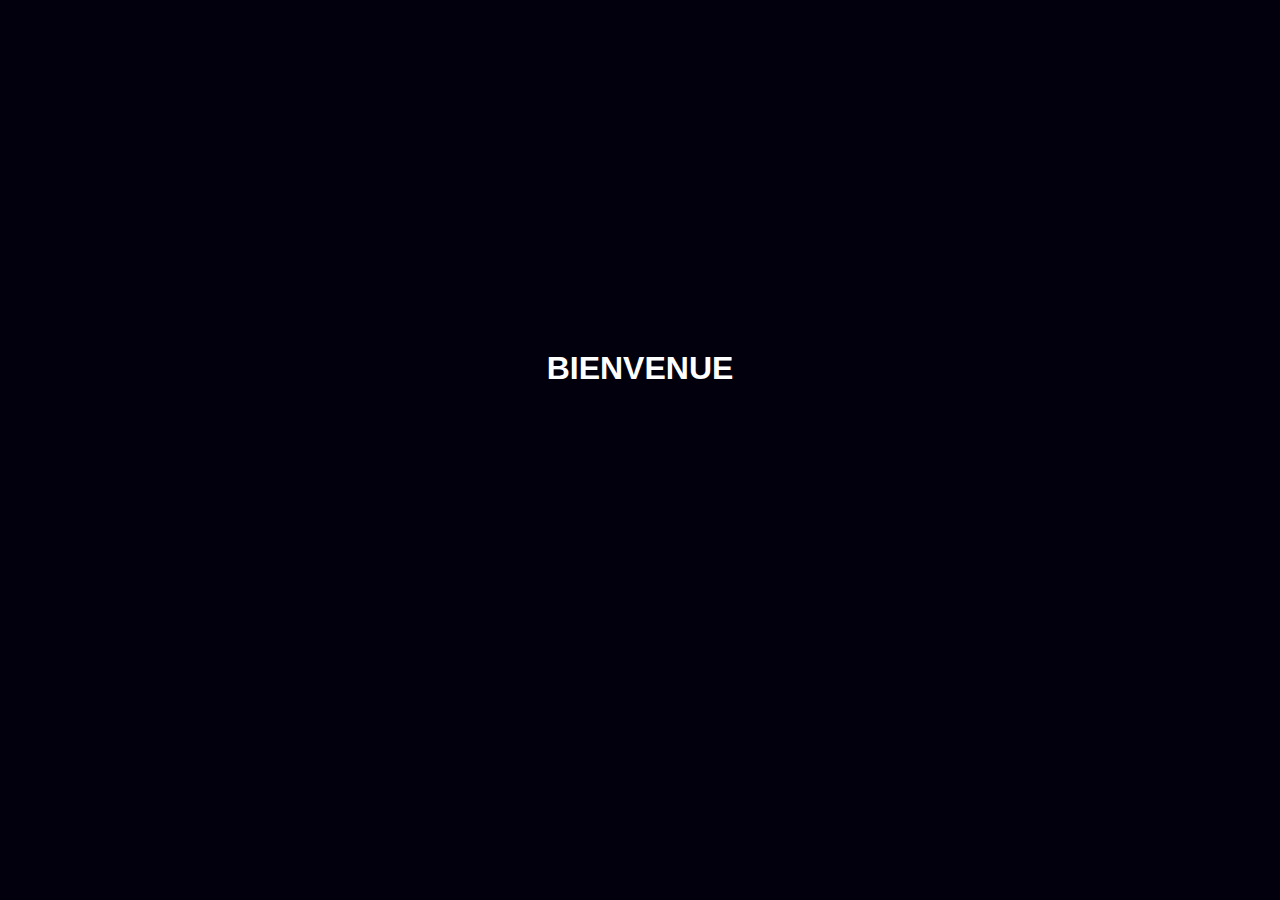
<file: source/index.html>
<!DOCTYPE html>
<html>
  <head>
    <meta charset="utf-8">
    <link rel="stylesheet" href="assets/style.css">
    <title>Bienvenue</title>
  </head>
  <body>
    <div>
        <a href="https://www.google.fr/">
            <h1>BIENVENUE</h1>
            <section>
            <h2>DÉCOUVRIR NOS PRODUITS</h2>
            </section>
        </a>
    </div>
  </body>
</html>
</file>
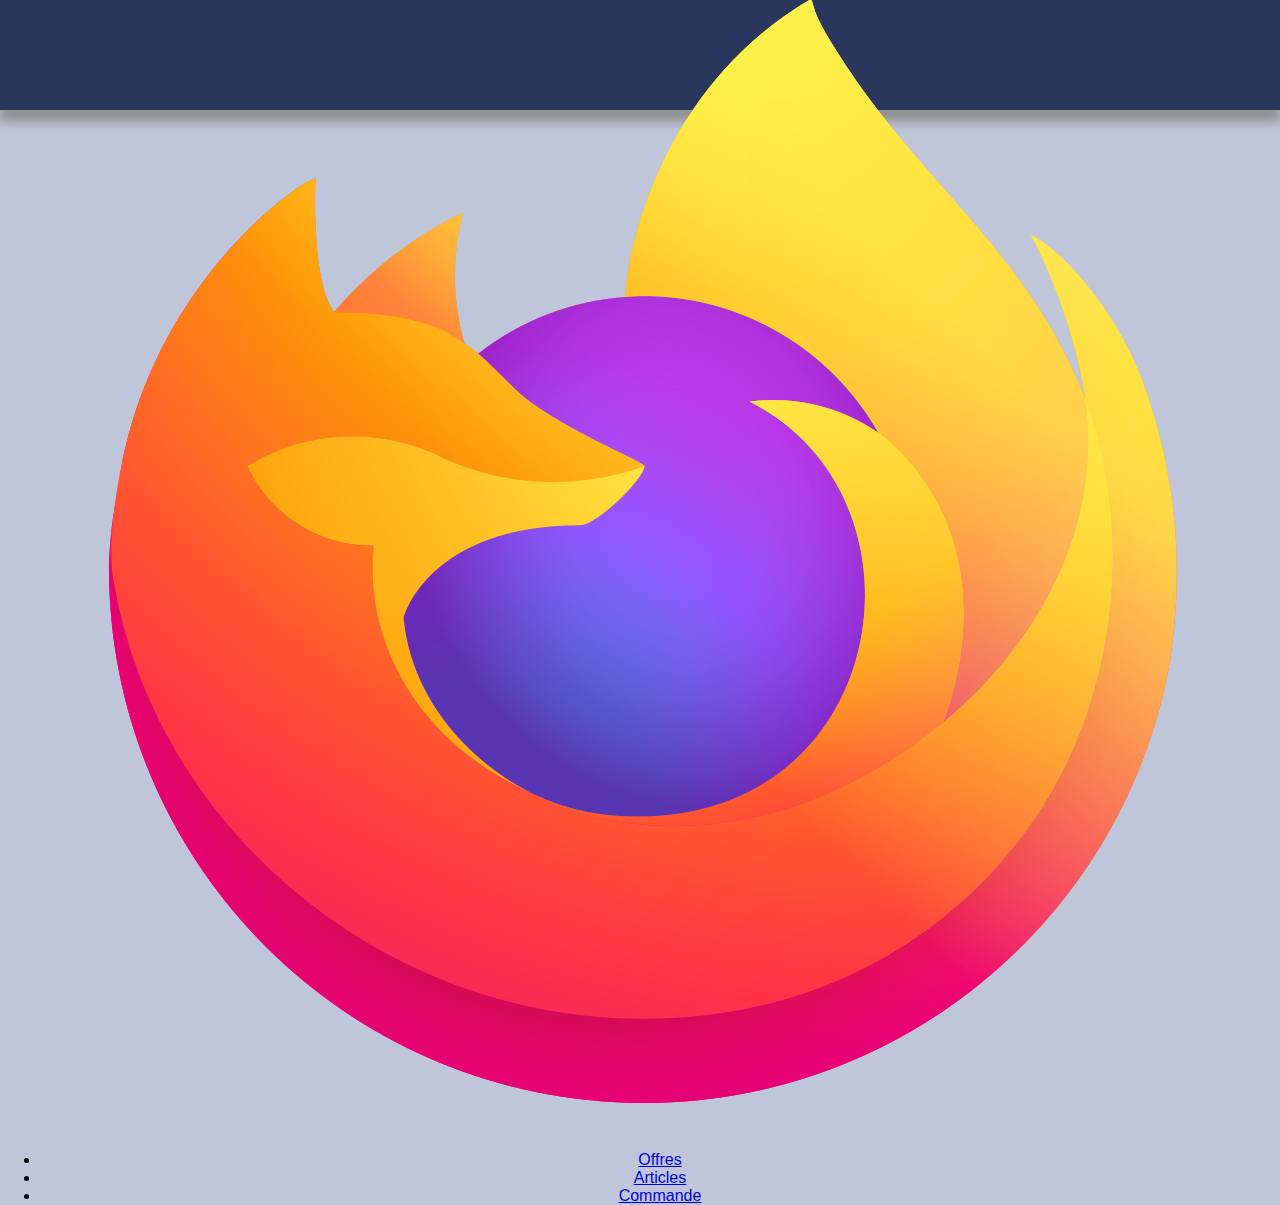
<file: source/vitrine.html>
<!DOCTYPE html>
<html>
    <head>
        <link rel="stylesheet" href="assets/styleVitrine.css">
        <title>Vitrine</title>
    </head>
    <body>
        <header>
            <div class="logo"> <img src="assets/images/logo1.png"></div>
            <ul>
                <li><a href="#">Offres</a></li>
                <li><a href="#">Articles</a></li>
                <li><a href="#">Commande</a></li>
            </ul>
        </header>
    </body>
</html>
</file>
<file: source/assets/style.css>
html{
    height: 80%;
}

body{
    height: 100%;
    background-color: rgb(2, 0, 12);
    color: white;
    /*position: absolute;
    top:0; bottom:0; right: 0; left:0;*/
    display: flex;
    justify-content: center;
    align-items: center;
}

div{
    cursor: pointer;
    text-align: center;
    border: none;
}

a{
    font-family: sans-serif;
    color: white;
    text-decoration: none;
}

a > h1{
    transition: 0.7s;
}

a h2{
    font-size: 0px;
    transition: 1s;
    color: black;
}

div:hover h1{
    letter-spacing: 25px;
    margin-right: -25px;
    font-size: 50px;
    text-shadow: 0px 8px rgba(55, 65, 126, 0.521)
    
}

div:hover h2{
    font-size: 25px;
    color: white;
}
</file>
<file: source/assets/styleVitrine.css>
/*
#BFC6D9
#29375C
#4F517C
#95A9DF
#BEBFDF
#8B8FD9
#13175C
*/

body{
    background-color: #BFC6D9;
    font-family: sans-serif;
    padding: 0;
    margin: 0;
}

header{
    background-color: #29375C;
    width: 100%;
    height: 110px;
    margin:0;
    text-align: center;
    box-shadow: 0px 12px 10px rgb(145, 145, 145);
    z-index: 9999;
}

.navb{
    height: 100%;
    display:flex;
    justify-content: center;
    align-items: center;
}

.navb > a{
    color:white;
    text-decoration: none;
    text-transform: uppercase;
    font-weight: bold;
    font-size: auto;
    margin-right: 10px;
    margin-left: 10px;
    padding:20px;
    transition: 0.4s;
    border-radius:20px;
}

.navb > a:hover{
    background-color: #95A9DF;
    box-shadow: 0 3px #181b24;
    border-radius: 25px;;
}

.search{
    display:flex;
    margin-left:10px;
    justify-content: center;
    align-items: center;
    background-color:#95A9DF;
    height:50px;
    border-radius: 500px;
    padding-left: 10px;
    padding-right: 10px;
}

.search input{
    background-color: transparent;
    border:none;
    color:white;
    width:0px;
    transition: 0.4s;
    font-size:14px;
}

.search a > img{
    width: 20px;
    height: 20px;
    padding: 5px;
    color: white;
}

.search:hover{
    box-shadow: 0 3px #181b24;
}

.search:hover > input{
    border-bottom: solid 1px;
    width:240px;
}

#searchBar:focus{
    border-bottom: solid 1px;
    width:240px;
}
</file>
